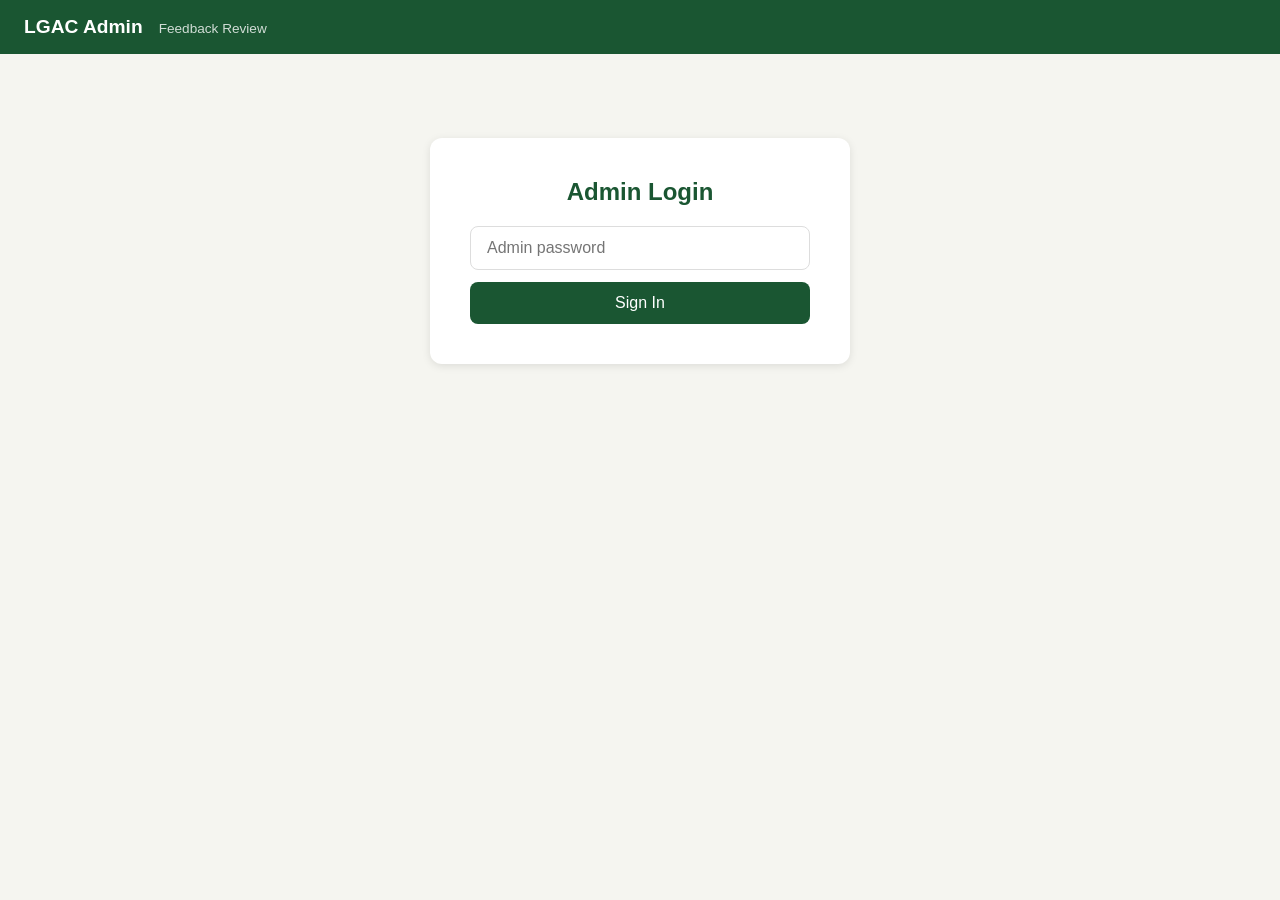
<file: static/admin.html>
<!DOCTYPE html>
<html lang="en">
<head>
    <meta charset="UTF-8">
    <meta name="viewport" content="width=device-width, initial-scale=1.0">
    <title>LGAC Admin - Feedback Review</title>
    <style>
        * { margin: 0; padding: 0; box-sizing: border-box; }
        :root {
            --primary: #1a5632;
            --primary-light: #2a7a4a;
            --bg: #f5f5f0;
            --card-bg: #ffffff;
            --text: #333333;
            --text-light: #666666;
            --border: #ddd;
            --error: #c0392b;
            --shadow: 0 2px 8px rgba(0, 0, 0, 0.1);
        }
        body {
            font-family: -apple-system, BlinkMacSystemFont, "Segoe UI", Roboto, Helvetica, Arial, sans-serif;
            background: var(--bg);
            color: var(--text);
            min-height: 100vh;
        }
        .container { max-width: 1100px; margin: 0 auto; padding: 24px; }
        header {
            background: var(--primary);
            color: white;
            padding: 16px 24px;
            display: flex;
            align-items: baseline;
            gap: 16px;
        }
        header h1 { font-size: 1.2rem; }
        header .subtitle { font-size: 0.85rem; opacity: 0.8; }
        .auth-card {
            background: var(--card-bg);
            border-radius: 12px;
            padding: 40px;
            max-width: 420px;
            margin: 60px auto;
            box-shadow: var(--shadow);
            text-align: center;
        }
        .auth-card h2 { color: var(--primary); margin-bottom: 20px; }
        .auth-card form { display: flex; flex-direction: column; gap: 12px; }
        .auth-card input {
            padding: 12px 16px;
            border: 1px solid var(--border);
            border-radius: 8px;
            font-size: 1rem;
            outline: none;
        }
        .auth-card input:focus { border-color: var(--primary); }
        .auth-card button, .refresh-btn {
            padding: 12px;
            background: var(--primary);
            color: white;
            border: none;
            border-radius: 8px;
            font-size: 1rem;
            cursor: pointer;
        }
        .auth-card button:hover, .refresh-btn:hover { background: var(--primary-light); }
        .error { color: var(--error); font-size: 0.9rem; margin-top: 8px; }
        .toolbar { display: flex; justify-content: space-between; align-items: center; margin-bottom: 16px; }
        .toolbar h2 { color: var(--primary); }
        .count { color: var(--text-light); font-size: 0.9rem; }
        .empty { text-align: center; color: var(--text-light); padding: 40px; }
        table { width: 100%; border-collapse: collapse; background: var(--card-bg); border-radius: 8px; overflow: hidden; box-shadow: var(--shadow); }
        th { background: var(--primary); color: white; text-align: left; padding: 12px 16px; font-size: 0.85rem; }
        td { padding: 12px 16px; border-bottom: 1px solid var(--border); vertical-align: top; font-size: 0.9rem; line-height: 1.5; }
        tr:last-child td { border-bottom: none; }
        tr:hover td { background: #f9f9f5; }
        .cell-timestamp { white-space: nowrap; min-width: 140px; color: var(--text-light); font-size: 0.82rem; }
        .cell-question { max-width: 250px; }
        .cell-response { max-width: 300px; }
        .cell-feedback { max-width: 250px; }
        .truncated { max-height: 80px; overflow: hidden; position: relative; cursor: pointer; }
        .truncated.expanded { max-height: none; }
        .truncated:not(.expanded)::after {
            content: "click to expand";
            position: absolute;
            bottom: 0; left: 0; right: 0;
            text-align: center;
            padding: 4px;
            background: linear-gradient(transparent, var(--card-bg));
            font-size: 0.75rem;
            color: var(--primary);
        }
    </style>
</head>
<body>
    <header>
        <h1>LGAC Admin</h1>
        <span class="subtitle">Feedback Review</span>
    </header>

    <div class="container">
        <div id="admin-auth" class="auth-card">
            <h2>Admin Login</h2>
            <form id="admin-auth-form">
                <input type="password" id="admin-password" placeholder="Admin password" autocomplete="off" required>
                <button type="submit">Sign In</button>
            </form>
            <p id="admin-auth-error" class="error" hidden>Invalid password.</p>
        </div>

        <div id="feedback-panel" hidden>
            <div class="toolbar">
                <div>
                    <h2>Feedback</h2>
                    <span class="count" id="feedback-count"></span>
                </div>
                <button class="refresh-btn" id="refresh-btn">Refresh</button>
            </div>
            <div id="feedback-content"></div>
        </div>
    </div>

    <script>
        let adminSessionId = null;

        document.getElementById("admin-auth-form").addEventListener("submit", async (e) => {
            e.preventDefault();
            const errEl = document.getElementById("admin-auth-error");
            errEl.hidden = true;
            const password = document.getElementById("admin-password").value;

            try {
                const res = await fetch("/api/admin/auth", {
                    method: "POST",
                    headers: { "Content-Type": "application/json" },
                    body: JSON.stringify({ password }),
                });
                if (!res.ok) {
                    errEl.hidden = false;
                    return;
                }
                const data = await res.json();
                adminSessionId = data.session_id;
                document.getElementById("admin-auth").hidden = true;
                document.getElementById("feedback-panel").hidden = false;
                loadFeedback();
            } catch (err) {
                errEl.textContent = "Connection error.";
                errEl.hidden = false;
            }
        });

        document.getElementById("refresh-btn").addEventListener("click", loadFeedback);

        async function loadFeedback() {
            const content = document.getElementById("feedback-content");
            const countEl = document.getElementById("feedback-count");

            try {
                const res = await fetch("/api/admin/feedback", {
                    headers: { "X-Admin-Session": adminSessionId },
                });
                if (res.status === 401) {
                    content.innerHTML = '<p class="empty">Session expired. Refresh the page.</p>';
                    return;
                }
                const records = await res.json();
                countEl.textContent = records.length + " record" + (records.length !== 1 ? "s" : "");

                if (records.length === 0) {
                    content.innerHTML = '<p class="empty">No feedback yet.</p>';
                    return;
                }

                let html = "<table><thead><tr><th>Timestamp</th><th>Question</th><th>Response</th><th>Feedback</th></tr></thead><tbody>";
                for (const r of records) {
                    const ts = new Date(r.timestamp).toLocaleString();
                    html += "<tr>";
                    html += '<td class="cell-timestamp">' + esc(ts) + "</td>";
                    html += '<td class="cell-question"><div class="truncated">' + esc(r.question) + "</div></td>";
                    html += '<td class="cell-response"><div class="truncated">' + esc(r.response) + "</div></td>";
                    html += '<td class="cell-feedback">' + esc(r.feedback) + "</td>";
                    html += "</tr>";
                }
                html += "</tbody></table>";
                content.innerHTML = html;

                content.querySelectorAll(".truncated").forEach((el) => {
                    el.addEventListener("click", () => el.classList.toggle("expanded"));
                });
            } catch (err) {
                content.innerHTML = '<p class="empty">Error loading feedback.</p>';
            }
        }

        function esc(text) {
            const d = document.createElement("div");
            d.textContent = text || "";
            return d.innerHTML;
        }
    </script>
</body>
</html>
</file>
